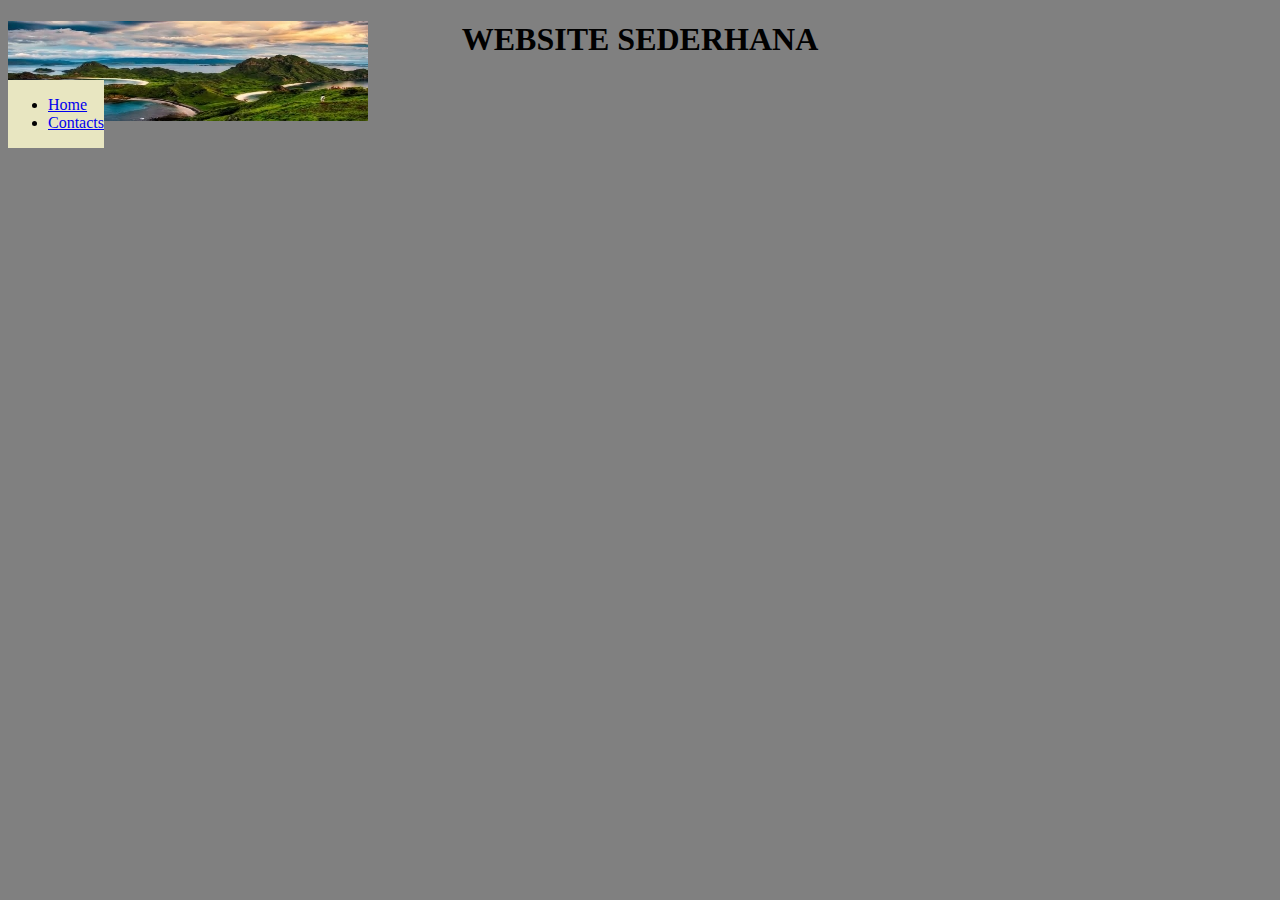
<file: index.html>
<!Doctype html>
	<html>
		<head>
			<meta charsheet="UTF-8"/>
			<meta name="viewport" content="width=width-device, user-scalable=no"/>
			<title>Website</title>
			<link rel="stylesheet" href="style.css"/>
		</head>
		<body>
			<div class="judul">
				<img id="icon" src="fg.jpg"/>
				<h1>WEBSITE SEDERHANA</h1>
			</div>
			<div class="nav">
				<ul>
					<li>
						<a href="index.html">
						Home
                        </a>
					</li>
					<li>
						<a href="kontak.html">
						Contacts
                        </a>
					</li>
				</ul>
			</div>
			<div class="line">
			</div>
		</body>
	</html>
</file>
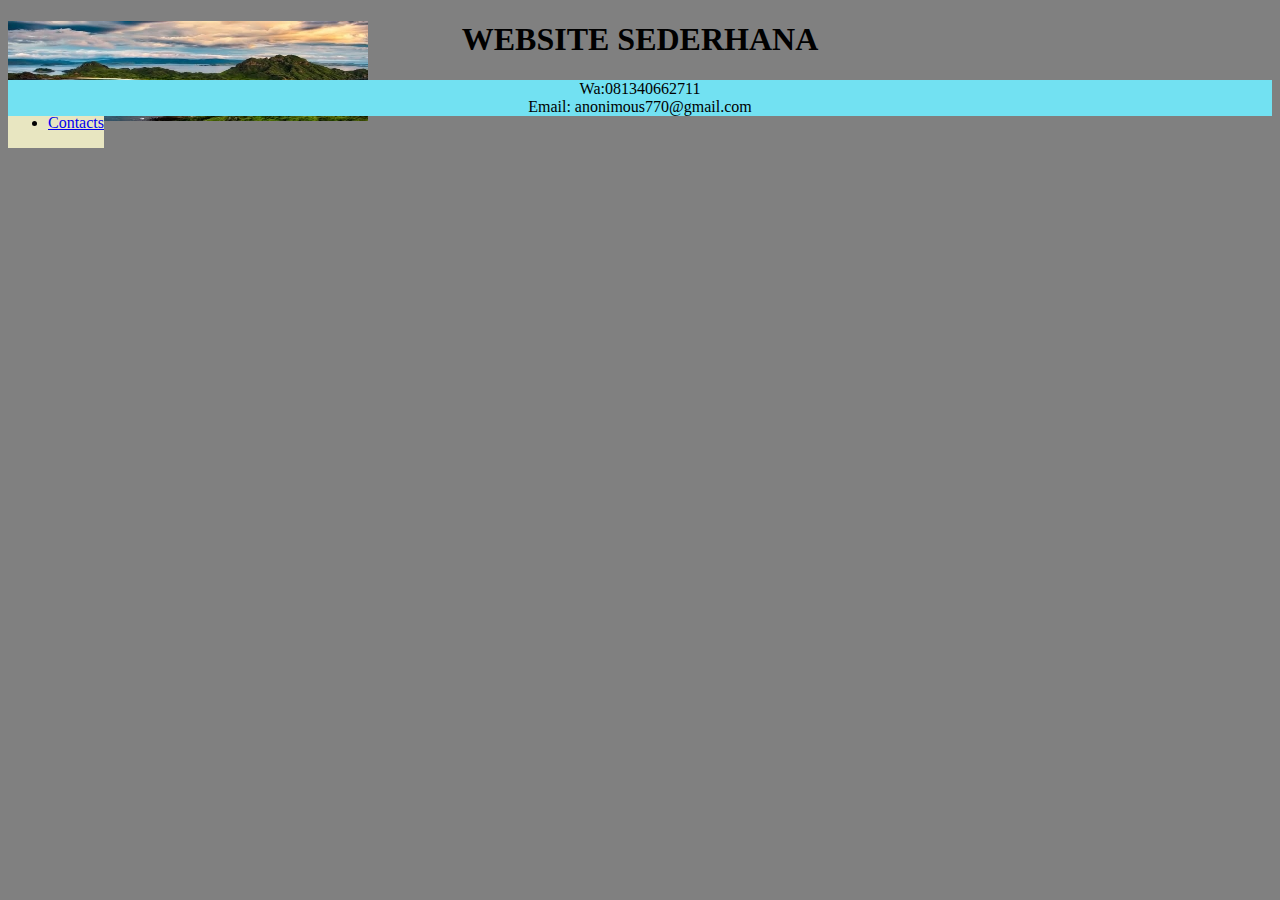
<file: kontak.html>
<!Doctype html>
	<html>
		<head>
			<meta charsheet="UTF-8"/>
			<meta name="viewport" content="width=width-device, user-scalable=no"/>
			<title>Website</title>
			<link rel="stylesheet" href="style.css"/>
		</head>
		<body>
			<div class="judul">
				<img id="icon" src="fg.jpg"/>
				<h1>WEBSITE SEDERHANA</h1>
			</div>
			<div class="nav">
				<ul>
					<li>
						<a href="index.html">
						Home
                        </a>
					</li>
					<li>
						<a href="kontak.html">
						Contacts
                        </a>
					</li>
				</ul>
			</div>
			<div class="line">
				<p>
				Wa:081340662711<br>
				Email: anonimous770@gmail.com
				</p>
			</div>
		</body>
	</html>
</file>
<file: style.css>
:root{
	background:grey;
}

h1{
	position:relative;
	text-align: center;
}
.nav{
	position: absolute;
	top:100;
	background:#E8E6C1;
	width: 360;
	height:50;
	left:-1;
}
#icon{
	left:-1;
	position: absolute;
}
.line{
	background:url("bg.jpg");
	width:360;
	height:440;
	left:-8;
	position:relative;
	top:90;
}
p{
	background:#72E1F2;
	font-size:20;
	text-align: center;
	top: 250;
	position: relative;
	width:300;
	height:100;
	border-radius:40;
	left:35;
}
</file>
